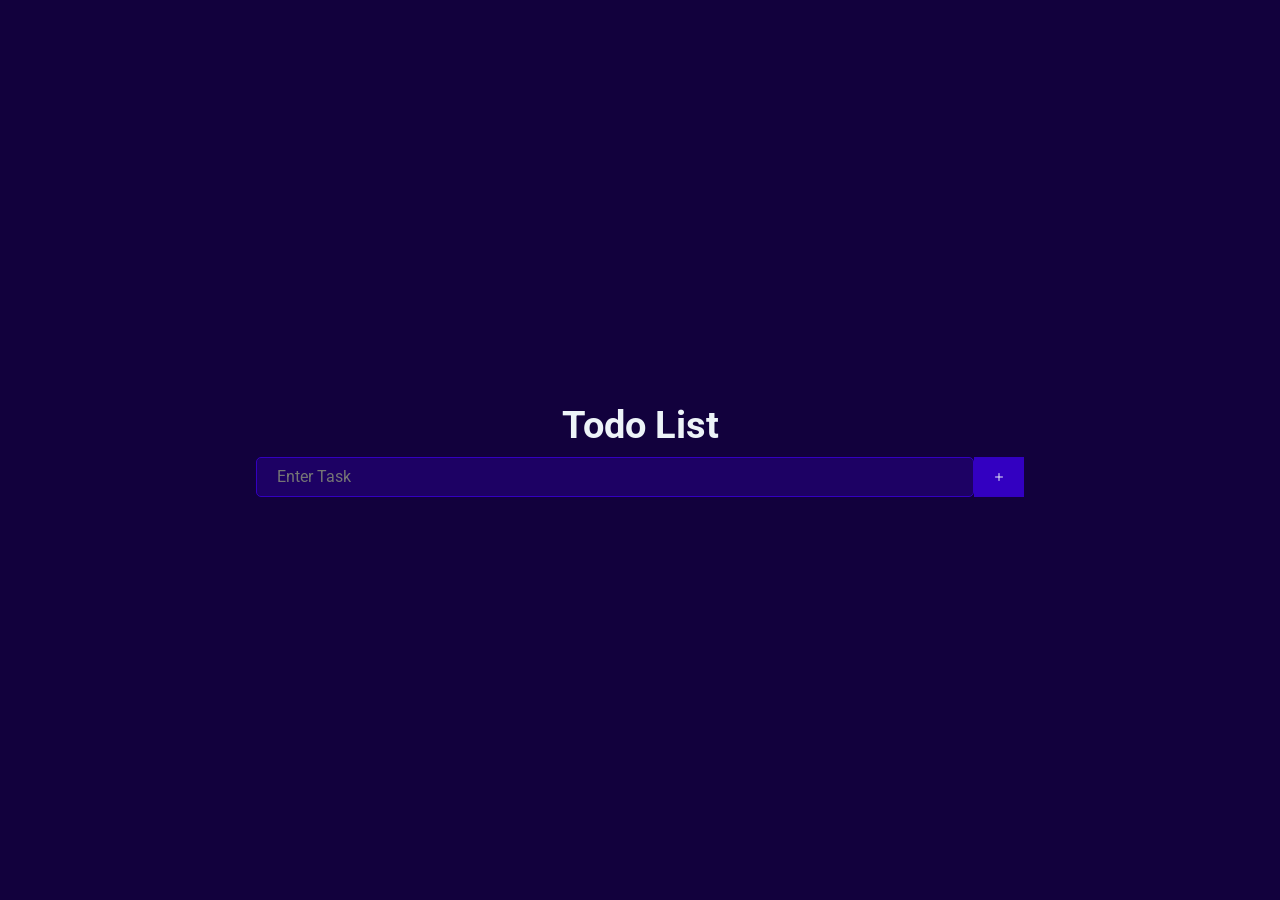
<file: todoApp/index.html>
<!DOCTYPE html>
<html lang="en">
<head>
    <meta charset="UTF-8">
    <meta name="viewport" content="width=device-width, initial-scale=1.0">
    <title>TODO List App</title>
    <link rel="preconnect" href="https://fonts.googleapis.com">
    <link rel="preconnect" href="https://fonts.gstatic.com" crossorigin>
    <link href="https://fonts.googleapis.com/css2?family=Roboto:ital,wght@0,300;1,300&display=swap" rel="stylesheet">
    <link rel="stylesheet" href="style.css"/>
    <link rel="stylesheet" href="https://cdn.jsdelivr.net/npm/bootstrap-icons@1.13.1/font/bootstrap-icons.min.css">
</head>
<body>

    <main class="main">

    <section class="section1">
    <h1 class="heading">Todo List</h1>
    <section class="task_section">
        <div class="enterTask">
            <input type="text" id="inputTask" placeholder="Enter Task"/>
        </div>
        <div class="addTaskDiv">
        <button type="button" id="addTaskBtn"><i class="bi bi-plus"></i></button>
        </div>
    </section>
    </section>


    <section class="section2" style="display: none;">
        <div class="mainDiv">

        </div>
    </section>

    </main>
    <script src="script.js"></script>
    
</body>
</html>
</file>
<file: todoApp/style.css>
* {
    margin: 0;
    padding: 0;
    box-sizing: border-box;
    font-family: 'Roboto', sans-serif;
}

:root{
    --bg-color: rgb(18, 1, 61);
    --primary-color: #7a7676;
    --secondary-color: #edf3f8;
    --pseudo-color: rgb(51, 0, 193);
    

}
body{
    background-color: var(--bg-color);
    color: var(--secondary-color);
    box-sizing: border-box;
}
@media(max-width: 360px){
.main{
    display: flex;
    flex-direction: column;
    align-items: center;
    justify-content: center;
    min-height: 100vh;
    box-sizing: border-box;
}
.section1{
    display: flex;
    flex-direction: column;
    gap: 10px;
    align-items: center;
    box-sizing: border-box;
}
.task_section{
    display: flex;
}
#inputTask{
    min-width: 200px;
    background-color: rgba(31, 2, 105, 0.9);
    border-radius: 5px;
    border: 1px solid var(--pseudo-color);
    color: var(--secondary-color);
}
#inputTask::placeholder{
    font-size: 12px;
    padding: 0 10px;
}
.enterTask input{
    height: 30px;
}
#addTaskBtn{
    height: 30px;
    background-color: var(--pseudo-color);
    border: none;

}
#addTaskBtn i{
    height: 30px;
    padding: 0  10px;
    background-color: rgb(51, 0, 193);
    color: var(--secondary-color);
}

/* dom styles */
.taskContainer{
    display: flex;
    justify-content: space-between;
    align-items: center;
    gap: 10px;
    padding: 8px;
    border: 1px solid var(--pseudo-color);
    border-radius: 5px;
    transition: box-shadow 0.2s ease;
    background-color: rgba(31, 2, 105, 0.9);
    min-width: 80vw;
    max-width: 60vw;
    margin-bottom: 5px;
    box-sizing: border-box;
    
}
.taskStsDiv{
    display: flex;
    justify-content: flex-start;
    flex-basis: 10px;
}
.taskContainer:hover{
    box-shadow: 2px 2px 6px var(--pseudo-color);
}
.section2{
    box-sizing: border-box;
}
.taskTextDiv{
    display: flex;
    flex-wrap: wrap;
    flex: 1;
    margin-right: auto;
    text-align: justify;
}
.taskControlDiv{
    display: flex;
    justify-content: flex-end;
    gap: 10px;
    flex-basis: 10px;
}
.bi-pencil-square{
    color: rgb(0, 76, 255);
}
.editInput{
    width: 100%;
}
.delBtn{
    padding: 5px 10px;
    font-size: 12px;
    background-color: var(--secondary-color);
    color: var(--bg-color);
}

}

@media(min-width: 361px) and (max-width : 480px){
.main{
    display: flex;
    flex-direction: column;
    align-items: center;
    justify-content: center;
    min-height: 100vh;
    box-sizing: border-box;
}
.section1{
    display: flex;
    flex-direction: column;
    gap: 10px;
    align-items: center;
}
.task_section{
    display: flex;
}
#inputTask{
    min-width: 200px;
    background-color: rgba(31, 2, 105, 0.9);
    border-radius: 5px;
    border: 1px solid var(--pseudo-color);
    color: var(--secondary-color);
}
#inputTask::placeholder{
    font-size: 12px;
    padding: 0 10px;
}
.enterTask input{
    height: 30px;
}
#addTaskBtn{
    height: 30px;
    background-color: var(--pseudo-color);
    border: none;

}
#addTaskBtn i{
    height: 30px;
    padding: 0  10px;
    background-color: rgb(51, 0, 193);
    color: var(--secondary-color);
}

/* dom styles */
.taskContainer{
    display: flex;
    justify-content: space-between;
    align-items: center;
    gap: 10px;
    padding: 8px;
    border: 1px solid var(--pseudo-color);
    border-radius: 5px;
    transition: box-shadow 0.2s ease;
    background-color: rgba(31, 2, 105, 0.9);
    min-width: 80vw;
    max-width: 80vw;
    margin-bottom: 5px;
    box-sizing: border-box;
    
}
.taskStsDiv{
    display: flex;
    justify-content: flex-start;
    flex-basis: 10px;
}
.taskContainer:hover{
    box-shadow: 2px 2px 6px var(--pseudo-color);
}
.taskTextDiv{
    display: flex;
    flex-wrap: wrap;
    flex: 1;
    margin-right: auto;
    text-align: justify;
}
.taskControlDiv{
    display: flex;
    justify-content: flex-end;
    gap: 10px;
    flex-basis: 10px;
}
.bi-pencil-square{
    color: rgb(0, 76, 255);
}
.editInput{
    width: 100%;
}
.delBtn{
    padding: 5px 10px;
    font-size: 12px;
    background-color: var(--secondary-color);
    color: var(--bg-color);
}

}

@media(min-width: 480.98px) and (max-width : 768px){
.main{
    display: flex;
    flex-direction: column;
    align-items: center;
    justify-content: center;
    min-height: 100vh;
    box-sizing: border-box;
}
.section1{
    display: flex;
    flex-direction: column;
    gap: 10px;
    align-items: center;
    min-width: 60vw;
}
.task_section{
    display: flex;
    min-width: 60vw;
}
#inputTask{
    width: 100%;
    background-color: rgba(31, 2, 105, 0.9);
    border-radius: 5px;
    border: 1px solid var(--pseudo-color);
    color: var(--secondary-color);
}
#inputTask::placeholder{
    font-size: 16px;
    padding: 0 10px;
}
.enterTask input{
    height: 40px;
    min-width: calc(60vw - 50px);
}
#addTaskBtn{
    height: 40px;
    width: 50px;
    background-color: var(--pseudo-color);
    border: none;

}
#addTaskBtn i{
    height: 40px;
    padding: 0  15px;
    background-color: rgb(51, 0, 193);
    color: var(--secondary-color);
    font-size: 20px;
}

/* dom styles */
.taskContainer{
    display: flex;
    justify-content: space-between;
    align-items: center;
    gap: 10px;
    padding: 12px;
    font-size: 20px;
    border: 1px solid var(--pseudo-color);
    border-radius: 5px;
    transition: box-shadow 0.2s ease;
    background-color: rgba(31, 2, 105, 0.9);
    min-width: 60vw;
    max-width: 60vw;
    margin-bottom: 8px;
    box-sizing: border-box;
    
}
.taskStsDiv{
    display: flex;
    justify-content: flex-start;
    flex-basis: 10px;
}
.taskContainer:hover{
    box-shadow: 2px 2px 6px var(--pseudo-color);
}
.taskTextDiv{
    display: flex;
    flex-wrap: wrap;
    flex: 1;
    margin-right: auto;
    text-align: justify;
    font-size: 20px;
}
.taskControlDiv{
    display: flex;
    justify-content: flex-end;
    gap: 10px;
    flex-basis: 10px;
    font-size: 20px;
}
.bi-pencil-square{
    color: rgb(0, 76, 255);
}
.editInput{
    width: 100%;
    height: 100%;
    font-size: 20px;
}
.delBtn{
    padding: 5px 10px;
    font-size: 12px;
    background-color: var(--secondary-color);
    color: var(--bg-color);
}

}

@media(min-width: 768.98px) and (max-width : 1024px){
.main{
    display: flex;
    flex-direction: column;
    align-items: center;
    justify-content: center;
    min-height: 100vh;
    box-sizing: border-box;
}
.section1{
    display: flex;
    flex-direction: column;
    gap: 10px;
    align-items: center;
    min-width: 60vw;
}
.task_section{
    display: flex;
    min-width: 60vw;
}
#inputTask{
    width: 100%;
    background-color: rgba(31, 2, 105, 0.9);
    border-radius: 5px;
    border: 1px solid var(--pseudo-color);
    color: var(--secondary-color);
}
#inputTask::placeholder{
    font-size: 16px;
    padding: 0 10px;
}
.enterTask input{
    height: 50px;
    min-width: calc(60vw - 50px);
}
#addTaskBtn{
    height: 50px;
    width: 50px;
    background-color: var(--pseudo-color);
    border: none;

}
#addTaskBtn i{
    height: 50px;
    font-size: 24px;
    background-color: rgb(51, 0, 193);
    color: var(--secondary-color);
}
.heading{
    font-size: 34px;
    margin-bottom: 10px;
}

/* dom styles */
.taskContainer{
    display: flex;
    justify-content: space-between;
    align-items: center;
    gap: 10px;
    padding: 16px;
    border: 1px solid var(--pseudo-color);
    border-radius: 5px;
    transition: box-shadow 0.2s ease;
    background-color: rgba(31, 2, 105, 0.9);
    min-width: 60vw;
    max-width: 60vw;
    margin-bottom: 12px;
    box-sizing: border-box;
    font-size: 22px;
}
.editInput{
    height: 100%;
    width: 100%;
    font-size: 18px;
}
.taskStsDiv{
    display: flex;
    justify-content: flex-start;
    flex-basis: 10px;
}
.taskContainer:hover{
    box-shadow: 2px 2px 6px var(--pseudo-color);
}
.taskTextDiv{
    display: flex;
    flex-wrap: wrap;
    flex: 1;
    margin-right: auto;
    text-align: justify;
    font-size: 22px;    
}
input::placeholder{
    font-size: 20px;
}
.taskControlDiv{
    display: flex;
    justify-content: flex-end;
    gap: 10px;
    flex-basis: 10px;
}
.bi-pencil-square{
    color: rgb(0, 76, 255);
}
.delBtn{
    padding: 5px 10px;
    font-size: 12px;
    background-color: var(--secondary-color);
    color: var(--bg-color);
}

}

@media(min-width: 1024.98px){
.main{
    display: flex;
    flex-direction: column;
    align-items: center;
    justify-content: center;
    min-height: 100vh;
    box-sizing: border-box;
}
.section1{
    display: flex;
    flex-direction: column;
    gap: 10px;
    align-items: center;
    min-width: 60vw;
}
.task_section{
    display: flex;
    min-width: 60vw;
}
#inputTask{
    width: 100%;
    background-color: rgba(31, 2, 105, 0.9);
    border-radius: 5px;
    border: 1px solid var(--pseudo-color);
    color: var(--secondary-color);
}
#inputTask::placeholder{
    font-size: 16px;
    padding: 10px 20px;
}
.enterTask input{
    height: 40px;
    min-width: calc(60vw - 50px);
}
#addTaskBtn{
    height: 40px;
    width: 50px;
    background-color: var(--pseudo-color);
    border: none;
}
.heading{
    font-size: 38px;
}
.editInput{
    width: 100%;
    height: 100%;
    font-size: 20px;
}
#addTaskBtn i{
    height: 40px;
    font-size: 16px;
    padding: 10px  15px;
    background-color: rgb(51, 0, 193);
    color: var(--secondary-color);
}

/* dom styles */
.taskContainer{
    display: flex;
    justify-content: space-between;
    align-items: center;
    gap: 15px;
    padding: 16px;
    border: 1px solid var(--pseudo-color);
    border-radius: 5px;
    transition: box-shadow 0.2s ease;
    background-color: rgba(31, 2, 105, 0.9);
    min-width: 60vw;
    max-width: 60vw;
    margin-bottom: 10px;
    box-sizing: border-box;
    font-size: 22px;
}
.taskStsDiv{
    display: flex;
    justify-content: flex-start;
    flex-basis: 10px;
}
.taskContainer:hover{
    box-shadow: 2px 2px 6px var(--pseudo-color);
}
.taskTextDiv{
    display: flex;
    flex-wrap: wrap;
    flex: 1;
    margin-right: auto;
    text-align: justify;
}
.taskControlDiv{
    display: flex;
    justify-content: flex-end;
    gap: 10px;
    flex-basis: 10px;
}
.bi-pencil-square{
    color: rgb(0, 76, 255);
    font-size: 22px;
}
.editInput{
    width: 100%;
    height: 100%;
    font-size: 20px;
}
.taskStsDiv{
    font-size: 20px;
}
input .checkbox{
    height: 60px;
    width: 60px;
    box-sizing: border-box;
}
.delBtn{
    padding: 5px 10px;
    font-size: 16px;
    background-color: var(--secondary-color);
    color: var(--bg-color);
}

}
</file>
